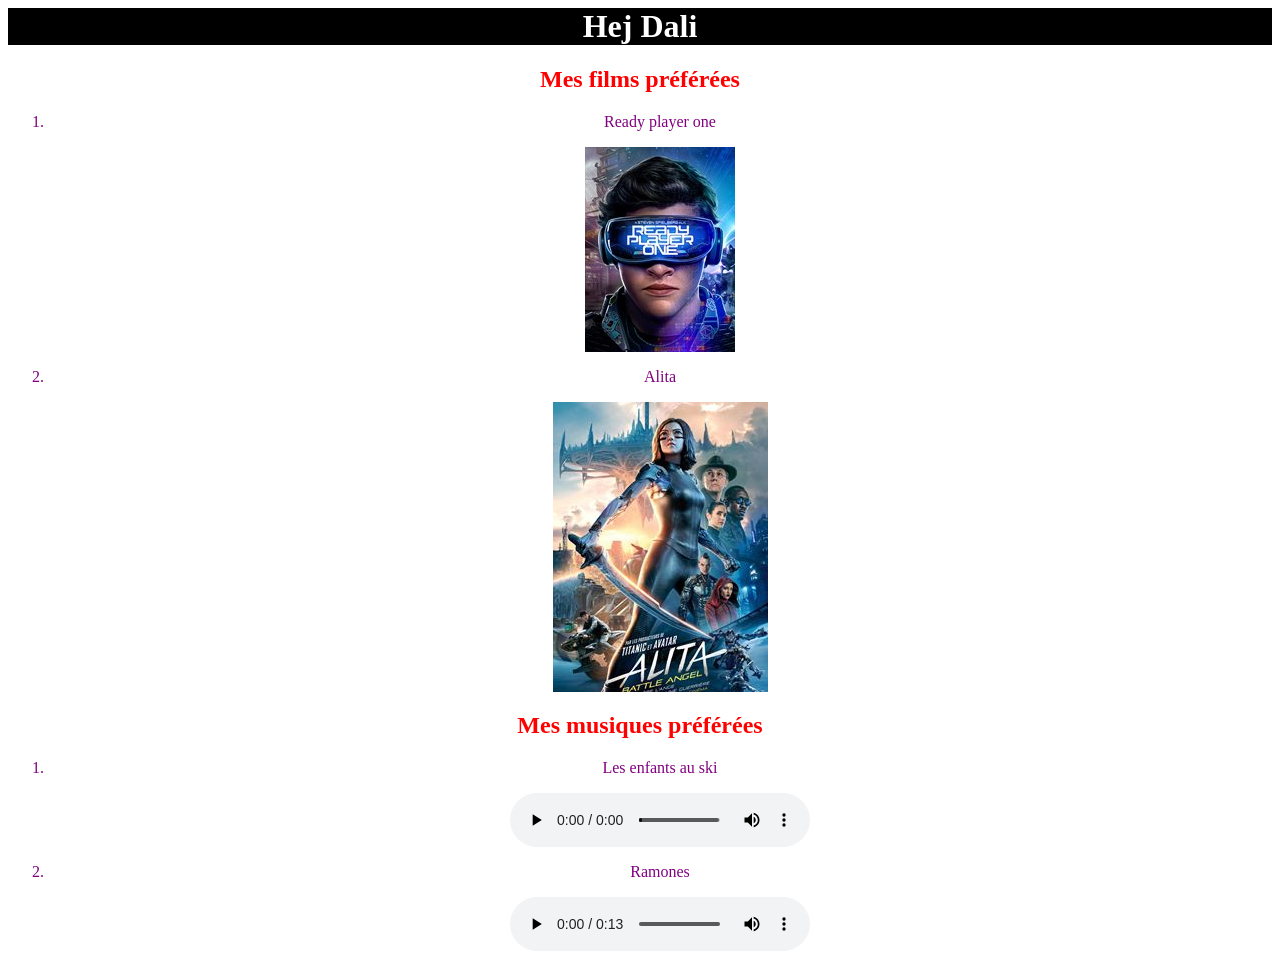
<file: index.html>
<head>


    <meta charset="UTF-8">
    
    <title>Dali Hej</title>

    <link rel="stylesheet" type="text/css" href="style.css">


</head>
<body>
    <h1>Hej Dali</h1>
    <h2>Mes films préférées</h2>
    <ol>
        
        <li><p>Ready player one</p><img src="media/ready.jpg"></li>
        <li><p>Alita</p><img src="media/alita.jpg"></li>
    </ol>

    <h2>Mes musiques préférées</h2>


    <ol>
        <li><p>Les enfants au ski</p><audio src="media/video.ogg" controls></audio></li>
        <li><p>Ramones</p><audio src="media/musique.ogg" controls></audio></li>
    </ol>

        
</body>
</html>
</file>
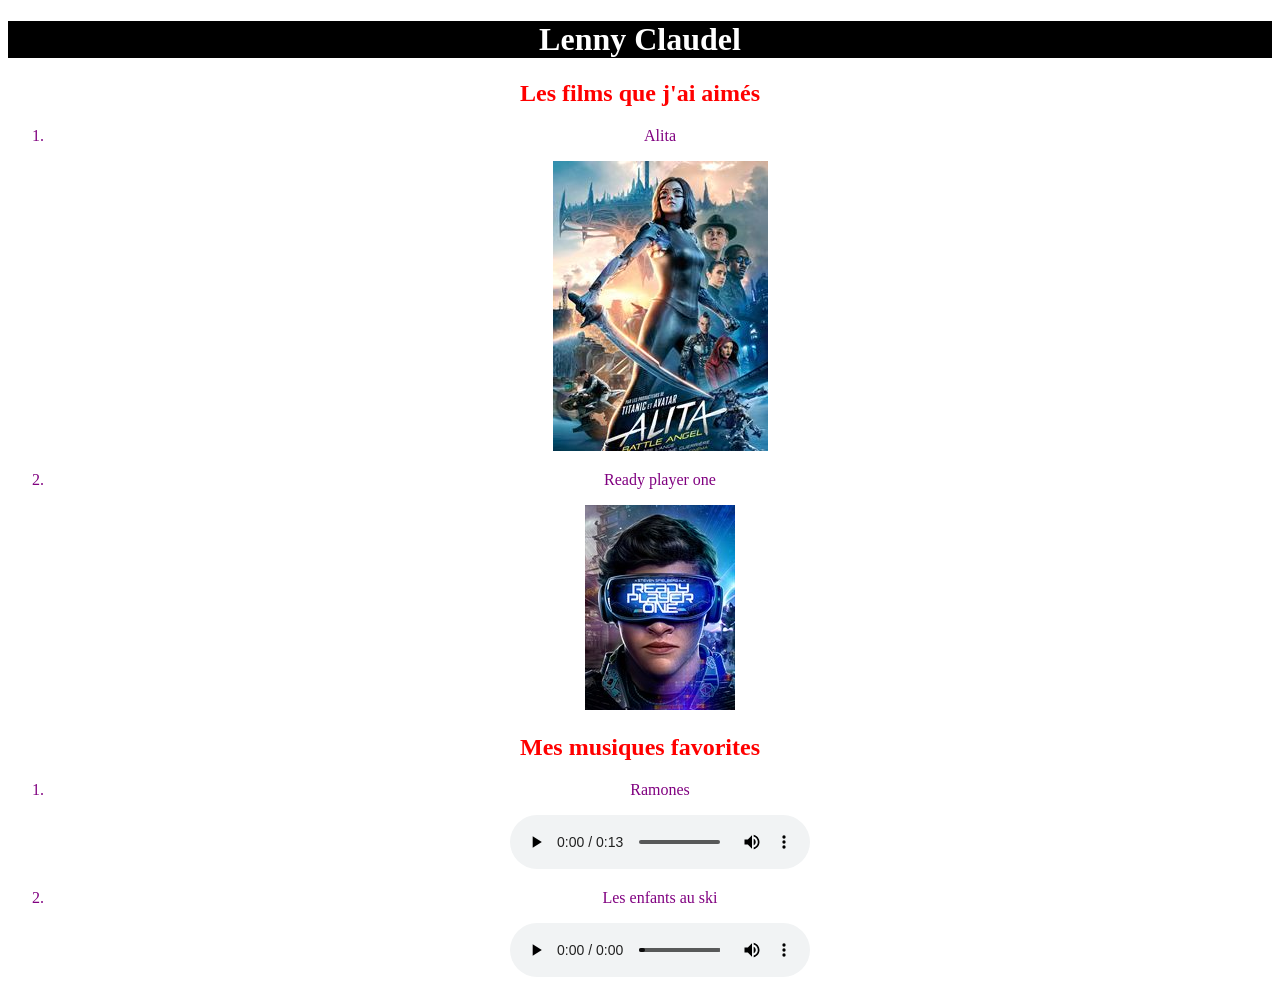
<file: evaluationLenny/index.html>
<!DOCTYPE html>
<html lang="FR-fr">
<head>
    <meta charset="UTF-8">
    <meta name="viewport" content="width=device-width, initial-scale=1.0">
    <title>Contrôle SNT - Lenny Claudel</title>
    <link rel="stylesheet" type="text/css" href="style.css">
</head>
<body>
    <h1>Lenny Claudel</h1>
    <h2>Les films que j'ai aimés</h2>
    <ol>
        <li><p>Alita</p><img src="media/alita.jpg"></li>
        <li><p>Ready player one</p><img src="media/ready.jpg"></li>
    </ol>
    <h2>Mes musiques favorites</h2>
    <ol>
        <li><p>Ramones</p><audio src="media/musique.ogg" controls></audio></li>
        <li><p>Les enfants au ski</p><audio src="media/video.ogg" controls></audio></li>
    </ol>
</body>
</html>
</file>
<file: style.css>
body {
    text-align: center;
    background-color: white;
}
h1 {
    background-color: black;
    color: white;
}
h2 {
    color: red;
}
ol {
    color: purple;
}
</file>
<file: evaluationLenny/style.css>
body {
    text-align: center;
}
h1 {
    background-color: black;
    color: white;
}
h2 {
    color: red;
}
ol {
    color: purple;
}
</file>
